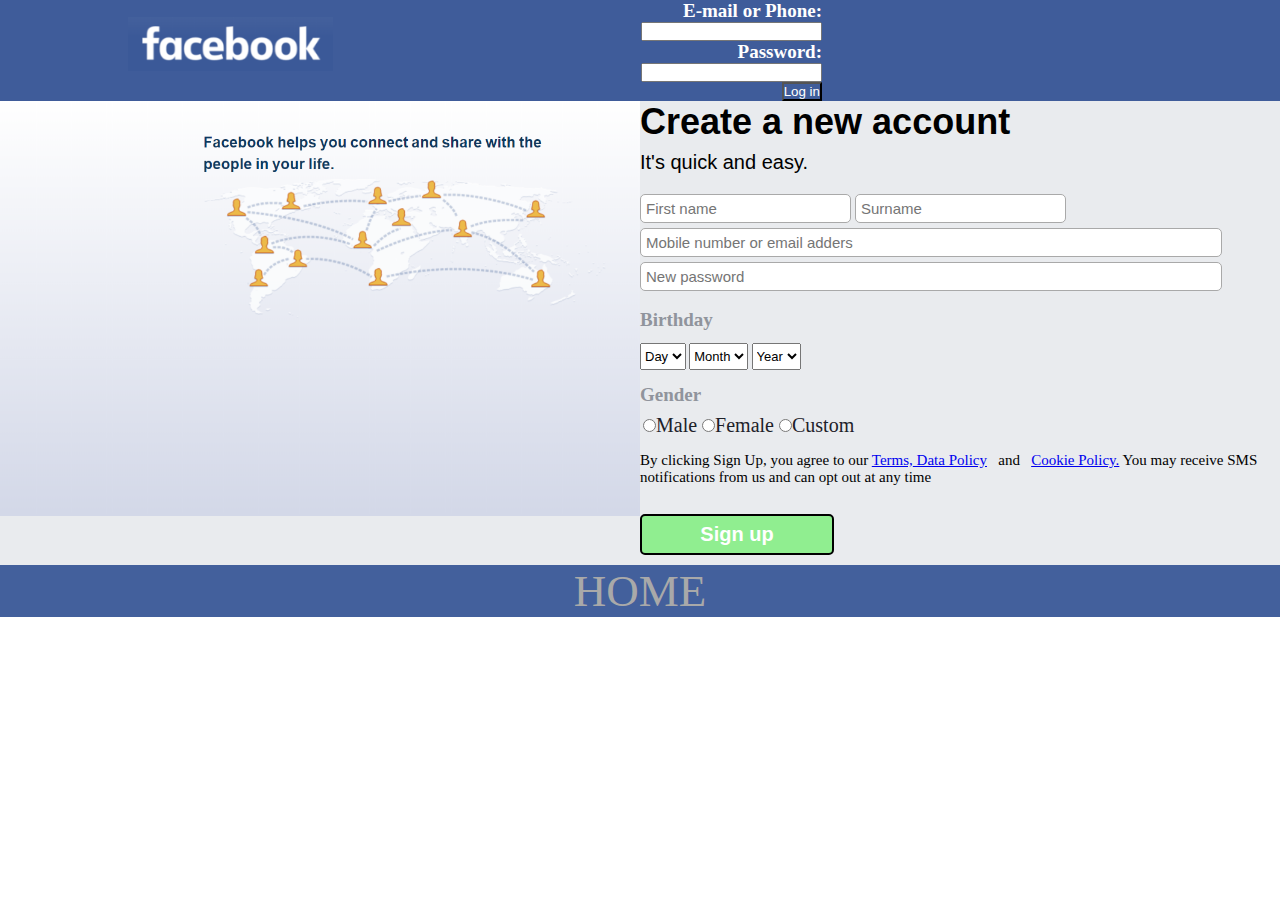
<file: files/fb_form.html>
<!DOCTYPE html>
<html>
<head>
	<meta charset="utf-8">
	<title>Facebook Form</title>
	<link rel="stylesheet" href="../css/style_3.css">
</head>
<body>
	<header>
		<div class="wrapper">
			<div class="logo">
				<img src="../image/facebook.PNG" alt="Facebook">
			</div>
			<div class="option">
				<label for="email" class="pass pl" id="email">E-mail or Phone:</label><br>
				<input type="e-mail"name="mail"class="pass pl"><br>
				<label for="password" class="pas pl">Password:</label><br>
				<input type="password" name="pass" class="pas pl"><br>
				<button  type="Submit" class="pa pl">Log in</button>
			</div>
		</div>
	</header>
	
	<div class="connect">
		<div class="pic">
			<img src="../image/fbpic.PNG" alt="fb pic">
		</div>
	<div class="container">
   	<form action="#" method="get" enctype="multipart/form-data">
   		<div class="h1">Create a new account</div>
   		<div class="p">It's quick and easy.</div>
   		<input type="text" placeholder="First name" name="first_name" id="first_name" class="f_name">

   		<input type="text" placeholder="Surname" name="surname" id="surname" class="s_name"><br>

   		<input type="email" placeholder="Mobile number or email adders" name="email" id="email" class="email">

   		<input type="password" placeholder="New password" name="password" id="password" class="password"><br><br>
     <!--Dropdown start-->
     <div class="birth">
   		<label for="birthday">Birthday</lebel>
   	 </div> 
   	 <div id="dropdown">   
   	     <select aria-label="Day" id="dropdown" name="dropdown">
         <option value="day">Day</option>
         </select>
         <select aria-label="Month" id="dropdown" name="dropdown">
         <option value="month">Month</option>
         </select>
         <select aria-label="Year" id="dropdown" name="dropdown">
         <option value="year">Year</option>
        </select></div><br>
     <!--Dropdown end-->
     <!--Radio btn start-->
         <div class="gen">
          <label for="gender">Gender</lebel><br>
          </div>
      <div id="gender">
      	<input type="radio" value="Male" name="gender"id="gender" class="gender"><span>Male</span>
       	<input type="radio" value="female" name="gender"id="gender" class="gender"><span>Female</span>
       	<input type="radio" value="Custom" name="gender"id="gender" class="gender"><span>Custom</span>
      </div><br>
     <!--Radio btn end-->
        <p style="font-size: 15px">By clicking Sign Up, you agree to our <a href="#" target="_blank">Terms,</a><a href="#" target="_blank"> Data Policy</a> &nbsp; and &nbsp; <a href="#" target="_blank">Cookie Policy.</a> You may receive SMS notifications from us and can opt out at any time</p><br>
      <div class="btn">  
       <button type="submit">Sign up</button>
      </div>
   	</form>
   	
    </div>
    </div>
    <ul>
		<center>
			<li class="active"><a href="../index.html">Home</a></li>
		</center>
	</ul>				

	<!--<form action="login.html" method="post">
		
			<fieldset>
				<legend>Registration:</legend>
				<label>Write your name:<input type="text" name="text"></label><br>
				<label for="Choose">Write your nick-name:</label>
				<input type="text" name="text" id="Choose"><br>
				<label>Write your Password:<input type="password" name="password"></label><br>
				<label>Write your E-mail:<input type="e-mail" name="e-mail"></label><br>
				Choose your gender:<br> 
				Male<input type="radio" name="gender" value="Male">Female<input type="radio" name="gender" value="Female">Other<input type="radio" name="gender" value="Other"><br>
				Date:<input type="date"><br>
				Birth Date:
			
				<select name="Day">
					<option value="Day">Day</option>
					<option value="1">1</option>
					<option value="2">2</option>
					<option value="3">3</option>
					<option value="4">4</option>
					<option value="5">5</option>
					<option value="6">6</option>
					<option value="7">7</option>
				
				</select>
			
				<select name="Month">
					<option value="Month">Month</option>
					<option value="Jan">Jan</option>
					<option value="Feb">Feb</option>
					<option value="Mar">Mar</option>
					<option value="Apr">Apr</option>
					<option value="May">May</option>
					<option value="Jun">Jun</option>
					<option value="Jul">Jul</option>
				
				</select>
				
				<select name="Year">
					<option value="Day">Year</option>
					<option value="1999">1999</option>
					<option value="2000">2000</option>
					<option value="2001">2001</option>
					<option value="2002">2002</option>
					<option value="2003">2003</option>
					<option value="2004">2004</option>
					<option value="2005">2005</option>
					
				</select><br><br>
				
				<input type="Checkbox">I accept with this condition<br>
				<label>Write your comment:<textarea rows="10" cols="100"></textarea></label><br>
				<input type="Reset" value="Reset"><input type="Submit">
			
			</fieldset>
		
		</form>-->
</body>
</html>
</file>
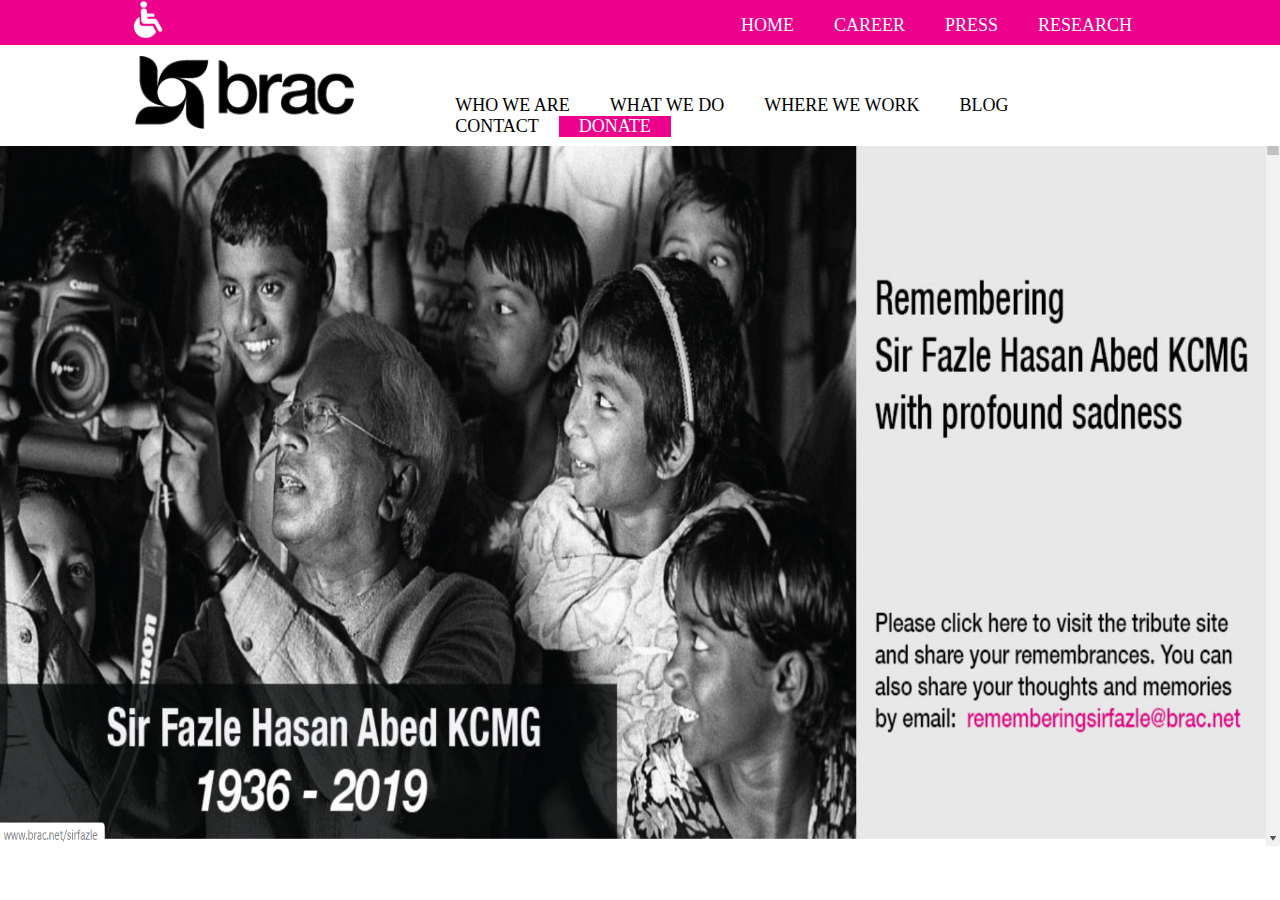
<file: files/header_3.html>
<!DOCTYPE html>
<html lan="eng">
<head>
	<meta charset="utf-8">
	<title>Brac</title>
	<link rel="stylesheet" href="../css/style_2.css">
</head>
<body>
	<header>
		<div class="wrapper">
			<div class="logo">
				<img src="../image/Capture3.PNG" alt="mini logo of Brac">
			</div>
			<nav class="menu">
				<ul>
					<li><a href="../index.html">Home</a></li>
					<li><a href="#">Career</a></li>
					<li><a href="#">Press</a></li>
					<li><a href="#">Research</a></li>
				</ul>
			</nav>
		</div>
	</header>
	<div class="wrapper">
		<div class="logo a">
			<img src="../image/Brac.PNG" alt="logo of Brac">
		</div>
		<nav class="menu box">
			<ul>
				<li><a href="#">WHO WE ARE</a></li>
				<li><a href="#">WHAT WE DO</a></li>
				<li><a href="#">WHERE WE WORK</a></li>
				<li><a href="#">BLOG</a></li>
				<li><a href="#">CONTACT</a></li>
				<li class="active"><a href="#">Donate</a></li>
			</ul>
		</nav>
	</div>
	<div class="pic">
		<img src="../image/sirfazlehasan.PNG" alt="Picture of Sir Fazle Hasan">
	</div>
</body>
</html>
</file>
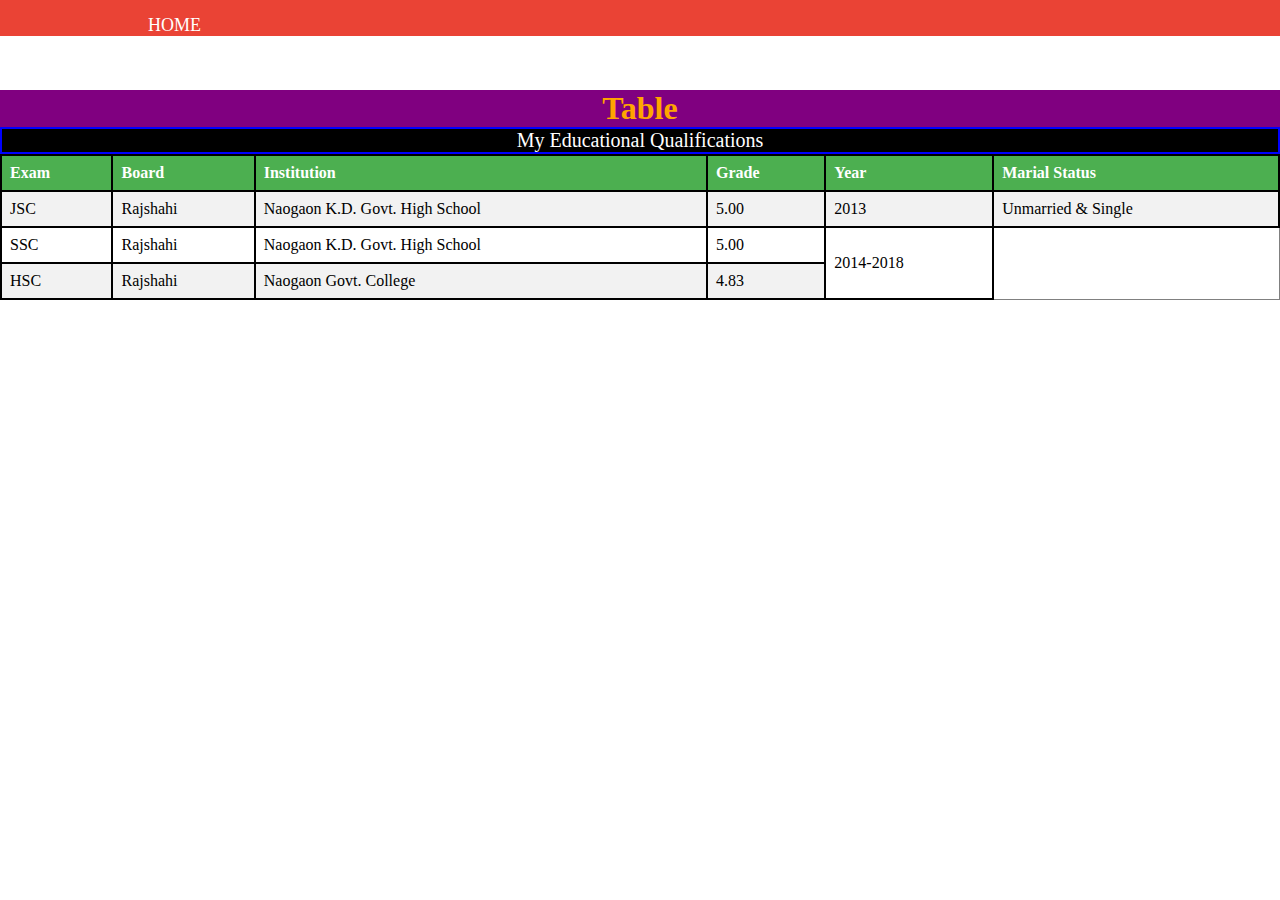
<file: files/table.html>
<!DOCTYPE html>
<html>
<head>
	<meta charset="utf-8">
	<title>Table</title>
	<link rel="stylesheet" href="../css/style_5.css">
</head>
<body>
	<header>
		<div class="wrapper">

			<nav class="menu">
				<ul>
					<li><a href="../index.html">Home</a></li>
				</ul>
			</nav>
		</div>
	</header><br><br><br>			

	<h1 align="center">Table</h1>
	<table border="1" cellspacing="1">
		<caption>My Educational Qualifications</caption>
				
				<tr>
				<th>Exam</th>
				<th>Board</th>
				<th>Institution</th>
				<th>Grade</th>
				<th>Year</th>
				<th colspan="1">Marial  Status</th>
				</tr>

			<tr>
				<td>JSC</td>
				<td>Rajshahi</td>
				<td>Naogaon K.D. Govt. High School</td>
				<td>5.00</td>
				<td>2013</td>
				<td colspan="6">Unmarried & Single</td>
			</tr>
			
			<tr>
				<td>SSC</td>
				<td>Rajshahi</td>
				<td>Naogaon K.D. Govt. High School</td>
				<td>5.00</td>
				<td rowspan="2">2014-2018</td>
				
			</tr>
			<tr>
				<td>HSC</td>
				<td>Rajshahi</td>
				<td>Naogaon Govt. College</td>
				<td>4.83</td>
			</tr>
	
	</table>
</body>
</html>
</file>
<file: css/style_3.css>
*{
	margin: 0;
	padding: 0;
}
header{
	background-color: #3F5C9A;
}
.wrapper{
	overflow: hidden;
	width: 80%;
	/*border: 2px solid yellow;*/
	margin: 0 auto;
}
.logo{
	width: 20%;
	/*border: 2px solid red;*/
	float: left;
	margin-top: 17px;	
}
.logo img{
	width: 100%;
}
.option{
	display: inline;
	color: white;
	width: 70%;
	/*border: 2px solid red;*/
	float: right;
}
.pass{
	/*float: right;*/
}
.pas{
	/*float: right;*/
}
.pl{
	color: white;
	float: right;
	margin-right: 330px;
}
.pa{
	float: right;
	color:white;
	background-color: #405D9A;
}
.connect{
	overflow: hidden;
	width: 100%;
	/*border: 2px solid yellow;*/
	margin: 0 auto;
	background-color: #E9EBEE;
}
.container{
	/*width: 33%;
	margin: 0 auto;*/
	background-color: #E9EBEE;
	display: inline;
	/*color: white;*/
	width: 50%;
	/*border: 2px solid red;*/
	float: right;
	
}
.pic{
	width: 50%;
	/*border: 2px solid red;*/
	float: left;
	
}
.pic img{
	width: 100%;
}
.h1{
	font-size: 36px;
	font-weight: bold;
	font-family: Arial;
}
.p{
	font-size: 20px;
	margin-top: 8px;
	font-family: Arial;
}
.f_name{
	margin-top: 20px;
    display: inline;
    font-size: 15px;
    padding: 5px;
    border: 1px solid #A9A9A9;
    border-radius: 5px;
}
.s_name{
	margin-top: 20px;
    display: block-inline;
    font-size: 15px;
    padding: 5px;
    border: 1px solid #A9A9A9;
    border-radius: 5px;
}
.email{
	width: 89%;
    margin-top: 20px;
    font-size: 15px;
    padding: 5px;
    margin: 5px 0;
    border: 1px solid #A9A9A9;
    border-radius: 5px;
}
.password{
	width: 89%;
    margin-top: 20px;
    font-size: 15px;
    padding: 5px;
    margin: 0;
    border: 1px solid #A9A9A9;
    border-radius: 5px;
} 
label{
	color: #90949c;
    font-size: 19px;
    font-weight: bold;

}
.birth{
	margin-bottom: 8px;
}
#dropdown{
	font-size: 13px;
    height: 27px;
    padding: 0;
    margin-top: 4px;
}
.gen{
	margin-bottom: 10px;
}
#gender{
	color: #1d2129;
    font-size: 20px;
    font-weight: normal;
    line-height: 18px;
    padding: 0 10px 0 3px;
}
.btn button{
    margin-top: 10px;
    margin-bottom: 10px;
    font-family: Arial;
    font-weight: bold ;
    background-color: lightgreen;
    letter-spacing: normal;
    min-width: 194px;
    padding: 7px 20px;
    text-align: center;
    font-size: 20px;
    border: 2px solid black;
    border-radius: 5px;
    color: white;

}
button:hover{
    background-color: #2CA40E;
    border: 2px solid black;
    border-radius: 5px;
}
ul{
	
	list-style-type: none;
}
ul li a{
	display: block;
	font-size: 45px;
    color: #A9A9A9;
    background-color: #43609C;
    text-decoration: none;
    text-transform: uppercase;
    transition: 0.5s;
}

ul li a:hover{
	color: skyblue;
}
</file>
<file: css/style_2.css>
*{
	margin: 0;
	padding: 0;
}
header{
	background-color: #EC008C;
}
.wrapper{
	overflow: hidden;
	/*border: 2px solid yellow;*/
	width: 80%;
	margin: 0 auto;
}
.logo{
	width: 20%;
	/*border: 2px solid red;*/
	float: left;
}
.menu{
	width: 70%;
	/*border: 2px solid red;*/
	float: right;
	margin-top: 15px;
}
.menu ul{
	float: right;
}
.menu ul li{
	float: left;
	list-style-type: none;
}
.menu ul li a{
	display: block;
	font-size: 18px;
	color: white;
	text-decoration: none;
	text-transform: uppercase;
	padding: 0 20px;
	transition: 0.5s;
}
.menu ul li a:hover{
	color: black;
}
.menu ul li.active a{
	background-color: #EC008C;
	color:white;
}
/*.menu ul li:last-child a{
	padding-right: 0px;
}*/
.box ul li a{
	color: black;
}
.box{
	margin-top: 50px;
}
.pic img{
	width: 100%;
	height: 700px;
	padding: 0;
	margin-top: 5px;
}
</file>
<file: css/style_5.css>
*{
	margin: 0;
	padding: 0;
}
header{
	background-color: #EA4335;
}
.wrapper{
	overflow: hidden;
	/*border: 2px solid yellow;*/
	width: 80%;
	margin: 0 auto;
}
.menu{
	width: 70%;
	/*border: 2px solid red;*/
	margin-top: 15px;
}
.menu ul li{
	float: left;
	list-style-type: none;
}
.menu ul li a{
	display: block;
	font-size: 18px;
	color: white;
	text-decoration: none;
	text-transform: uppercase;
	padding: 0 20px;
	transition: 0.5s;
}
.menu ul li a:hover{
	color: black;
}
.menu ul li.active a{
	background-color: #EC008C;
	color:white;
}
h1{
	color: orange;
	background-color: purple;
}
table{
	width: 100%;
	border-collapse: collapse;
}
caption{
  font-size: 20px;
  background-color: black;
  color: white;
  border: 2px solid blue;
}
th, td {
  text-align: left;
  padding: 8px;
  border: 2px solid black;    
}
tr:nth-child(even){background-color: #f2f2f2}
th {
  background-color: #4CAF50;
  color: white;
}
</file>
